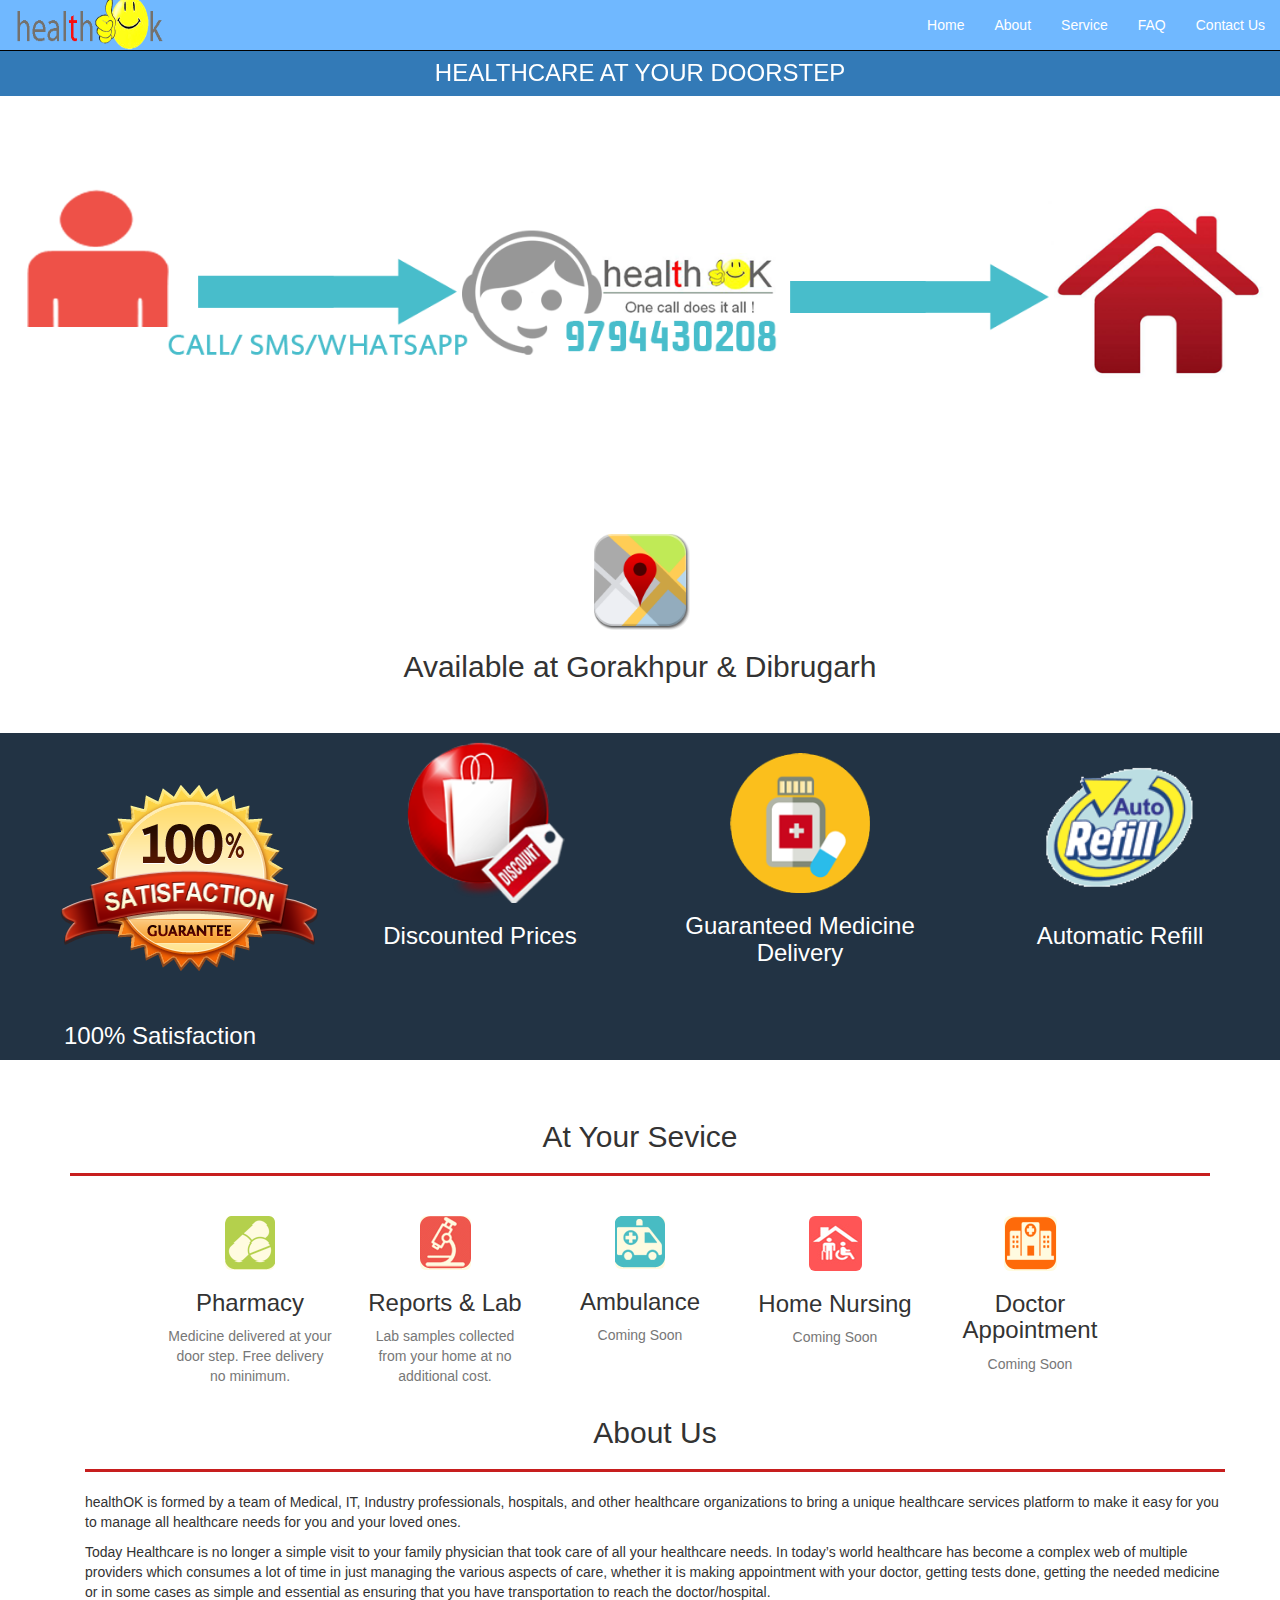
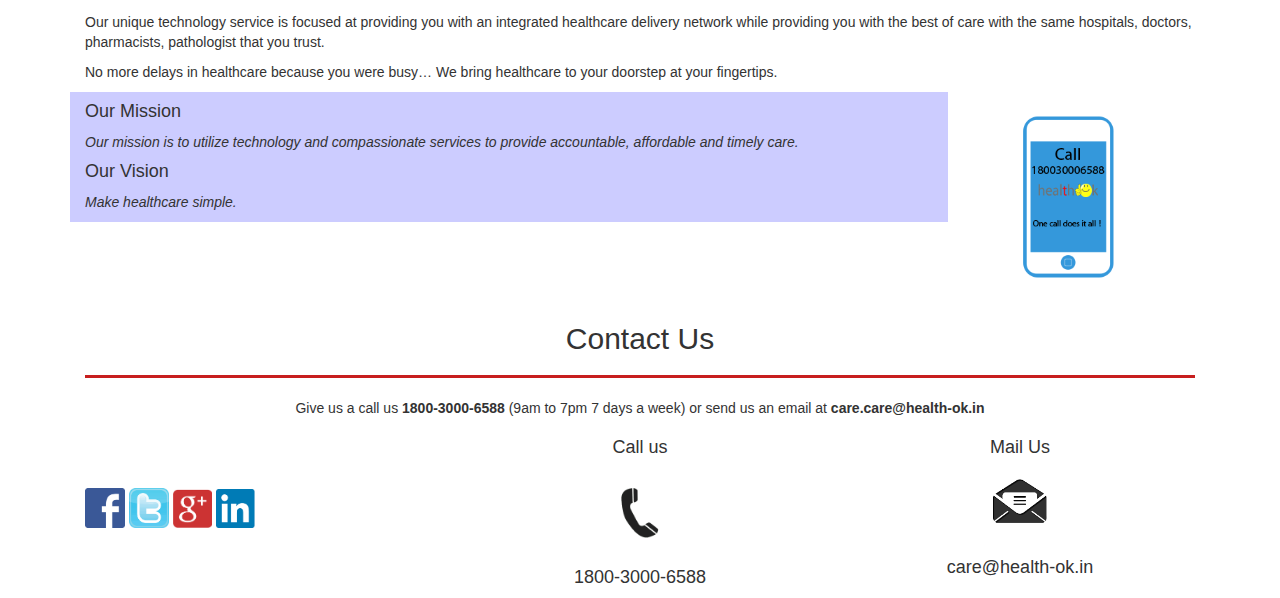
<file: index.html>
<!DOCTYPE html>
<html lang="en">
<head>
  <title>
  healthOk
  </title>
  <link rel="icon" href="images/heart.jpg" type="image/png" style="width:20px; height:10px;">
  <meta charset="utf-8">
  <meta name="description" content="utilizes technology and compassionate services to provide accountable, affordable and timely care.">
   <meta name="keywords" content="healthok,health-ok,health ok,medicine,online medicine,online pharmacy,online pathology ">
  <meta name="viewport" content="width=device-width, initial-scale=1">
  <link rel="stylesheet" type="text/css" href="./WebContent/css/mystyleboot.css">
  <link rel="stylesheet" href="http://maxcdn.bootstrapcdn.com/bootstrap/3.3.4/css/bootstrap.min.css">
  <script src="https://ajax.googleapis.com/ajax/libs/jquery/1.11.1/jquery.min.js"></script>
  <script src="http://maxcdn.bootstrapcdn.com/bootstrap/3.3.4/js/bootstrap.min.js"></script>
  <script src="http://ajax.googleapis.com/ajax/libs/jquery/1.11.2/jquery.min.js"></script>
  <script src="./WebContent/js/addjquery.js" type="text/javascript"></script>
   <script>
$(document).ready(function(){

    $("#one").click(function(){
        $("#p4").hide();
         $("#p1").toggle();
     });
    $("#two").click(function(){
        $("#p1").hide();
        $("#p4").toggle();
       });
	
    
});
</script>
  
</head>
<body>
<nav class="navbar navbar-default navbar-fixed-top" style="background: #70B8FF;border-color: black; " >
  <div class="container-fluid">
    <div class="navbar-header">
      <button type="button" class="navbar-toggle" data-toggle="collapse" data-target="#myNavbar">
        <span class="icon-bar"></span>
        <span class="icon-bar"></span>
        <span class="icon-bar"></span> 
      </button>
      
            <a href="#" class="navbar-brand" id="healthok"><img src="./WebContent/images/Logo.png" style="height:70px; width:150px; margin-top:-20px"></a>
    </div>
    <div class="collapse navbar-collapse" id="myNavbar">
      <ul class="nav navbar-nav navbar-right" style="color:balck;">
        <li id="home"><a href="#"><font color="white">Home</font></a></li>
        <li id="about"><a href="#"><font color="white">About</font></a></li>
        <li id="services"><a href="#"><font color="white">Service</font></a></li> 
        <li><a href="./WebContent/html/faq.html"><font color="white">FAQ</font></a></li> 
        <li id="contact"><a href="#"><font color="white">Contact Us</font></a></li> 
      </ul>
    </div>
  </div>
</nav>
<br>

<div class="fluid-container">
  <br>
  <div id="myCarousel" class="carousel slide bg-primary text-center" data-ride="carousel">

    <div class="carousel-inner" style="width:100%;  role="listbox">
      <div class="item active">
       <h3>HEALTHCARE AT YOUR DOORSTEP</h3>
      </div>

      <div class="item">
      <h3>PATHOLOGY TEST AND REPORT-FREE SAMPLE COLLECTION FROM HOME</h3>
      </div>
    
      <div class="item">
       <h3>CALL US AT <b>180030006588</b> OR WHATSAPP AT <b>9794430208</b></h3>
      </div>

      <div class="item">
       <h3> MEDICINE DELIVERY AT YOUR DOORSTEP- FREE DELIVERY</h3>
             </div>
    </div>
  </div>
</div>


<div class="container-fluid">
<img src="./WebContent/images/process.png" width="100%">
</div>
<div class="container text-center">
<div class="row">
<div class="col-sm-12">
<img src="./WebContent/images/map.png" width="100px" height="100px">
<h2 id="atservices" >Available at Gorakhpur & Dibrugarh</h2>
<br><br>
</div>
</div>
</div>
<div class="container-fluid" style="background-color:#223344">
<div class="row text-center">
<div class="col-md-3">
<br>
<img src="./WebContent/images/satisfaction.png">
<br>
<font color="white"><h3>100% Satisfaction</h3></font>
</div>
<div class="col-md-3">
<img src="./WebContent/images/discount.png" width="180px" height="170px">
<font color="white"><h3>Discounted Prices</h3></font>
</div>
<div class="col-md-3">
<br>
<img src="./WebContent/images/free.png" width="140px" height="140px">
<br>
<font color="white"><h3>Guaranteed Medicine Delivery</h3></font>
</div>
<div class="col-md-3" id="refill">
<br>
<img src="./WebContent/images/refill.gif" width="150px" height="150px">
<br>
<font color="white"><h3>Automatic Refill</h3></font>
</div>

</div>

</div>


<div class="container">
<div class="row">
<div class="col-sm-12">
<br>
<br>
<h2 class="text-center section-heading" style="display: block;">At Your Sevice</h2>
<hr class="primary" style="border-top: 3px solid #C71E1E;">
</div>
</div>
</div>
<div class="container" id="scroll">
<br>
<div class="row">
<div class="col-sm-1"></div>
<div class="col-sm-2" id="scroll1">
     <div class="service-box" id="one">
       <img src="./WebContent/images/med.png" class="img-rounded img-responsive img-center" alt="image" style="display: block; margin-left: auto; margin-right: auto;">
         <h3 class="text-center">Pharmacy</h3></div></a>
         <p class="text-muted text-center">Medicine delivered at your door step. Free delivery no minimum.</p>
    </div>
<div class="col-sm-2" id="scroll2">
     <div class="service-box" id="two">
         <img src="./WebContent/images/report.png" class="img-rounded img-responsive img-center" alt="image" style="display: block; margin-left: auto; margin-right: auto;">
         <h3 class="text-center">Reports & Lab</h3>
         </div></a>
         <p class="text-muted text-center">Lab samples collected from your home at no additional cost.</p>
    </div>
    <div class="col-sm-2" id="scroll3">
     <div class="service-box" id="three">
         <img src="./WebContent/images/ambulance.png" class="img-rounded img-responsive img-center" alt="image" style="display: block; margin-left: auto; margin-right: auto;">
         <h3 class="text-center">Ambulance</h3>
         </div> 
         <p class="text-muted text-center">Coming Soon</p>
    </div>
<div class="col-sm-2" id="scroll4">

     <div class="service-box" id="four">
         <img src="./WebContent/images/nursing.jpg" class="img-rounded img-responsive img-center" alt="image" style="display: block; margin-left: auto; margin-right: auto;">
         <h3 class="text-center">Home Nursing</h3></div></a>
         <p class="text-muted text-center" id="pharma">Coming Soon</p>
    </div>
     
     <div class="col-sm-2" id="scroll5">

     <div class="service-box" id="five">
         <img src="./WebContent/images/hospital.png" class="img-rounded img-responsive img-center" alt="image" style="display: block; margin-left: auto; margin-right: auto;">
         <h3 class="text-center">Doctor Appointment</h3></div></a>
         <p class="text-muted text-center" id="pharma">Coming Soon</p>
    </div>
    <div class="col-sm-2"></div>
    </div>
    
    <div class="container">
    <div class="row">
    <div id="p1" style="display: none;">
    <h2 class="text-center section-heading text-primary" style="display: block;">Pharmacy</h2>
    <div class="col-sm-4">
    <img src="./WebContent/images/Untitled.png" alt="image" width=100%; height=110%;" >
    <br>
    <br>
    </div>
    <div class="col-sm-8">
   <p> healthOk is an easy and reliable way to get your medications. No more hassle of

        checking at multiple pharmacies to know if the medicine is available.<br>
     We deliver authentic medicine at discounted price to your home.   
   </p>
   <h4>Our unique offerings</h4>
   <ol type="1">
  <li>Free Delivery – No minimum order.</li>
  <li>Pharmacist consultation</li>
  <li>Automatic refill</li>
  <li>Medication Reminder</li>
</ol>
   </ol>
   </div>
    </div>
    </div>
    </div>
    
<div id="p2" style="display:none">
    <h2 class="text-center section-heading text-primary" style="display: block;">Ambulance</h2>
<p >Very soon we will start 24*7 Ambulance Service. Other features of this service will be updated soon</p>
</div>
<div id="p3" style="display:none">
    <h2 class="text-center section-heading text-primary" style="display: block;">Doctor Appointment</h2>
<p >Very soon we will start 24*7 Doctor Appointment Service. Other features of this service will be updated soon</p>
</div>

<div class="container">
    <div class="row">
    <div id="p4" style="display: none;">
    <h2 class="text-center section-heading text-primary" style="display: block;">Reports & Lab</h2>
    <div class="col-sm-4">
    <img src="./WebContent/images/pathology.jpg" alt="image" width=100%; height=100%;" >
    <br>
    <br>
    </div>
    <div class="col-sm-8">
   <p> Now get lab work done from the comfort of your home with the convenience and
    reliability of healthOK.
   </p>
   <h4>Our unique offerings</h4>
   <ol type="1">
  <li>Free sample collection – No minimum</li>
  <li>Competitive rates</li>
  <li>Lab reports available online – never lose your report</li>
  <li>Lab reports directly forwarded to your doctor.</li>
</ol> 
   </div>
    </div>
    </div>
    </div>


<div class="container"  id="aboutus">
<h2 class="text-center section-heading" style="display: block;">About Us</h2>
<hr class="primary" style="border-top: 3px solid #C71E1E;">
<p> healthOK is formed by a team of Medical, IT, Industry professionals, hospitals, and other healthcare 

organizations to bring a unique healthcare services platform to make it easy for you to manage all 

healthcare needs for you and your loved ones.   </p>
<p>Today Healthcare is no longer a simple visit to your family physician that took care of all your

healthcare needs. In today’s world healthcare has become a complex web of multiple providers 

which consumes a lot of time in just managing the various aspects of care, whether it is making 

appointment with your doctor, getting tests done, getting the needed medicine or in some cases as 

simple and essential as ensuring that you have transportation to reach the doctor/hospital.</p>
<p>Our unique technology service is focused at providing you with an integrated healthcare delivery 

network while providing you with the best of care with the same hospitals, doctors, pharmacists, 

pathologist that you trust.</p>
<p>No more delays in healthcare because you were busy… We bring healthcare to your doorstep at your 

fingertips.</p>
 <div class="row">
   <div class="col-sm-9" style="background-color:#CCCCFF;">
   <h4>Our Mission</h4>
   <p><i>Our mission is to utilize technology and compassionate services to provide accountable, affordable and timely care.</i>
  </p>
  <h4>Our Vision</h4>
   <p><i>Make healthcare simple.</i> </p>
   </div>
   
    <div class="col-sm-3">
    <img src="./WebContent/images/aboutus.png" alt="image" width=80%; height=100%;" >
   
   </div>
  </div>
</div>
<div class="container-fluid" style="height:200px; width:100%;" id="contactus">
<h2 class="text-center section-heading" style="display: block;">Contact Us</h2>
<hr class="primary" style="border-top: 3px solid #C71E1E;">
<p class="text-center"> Give us a call us <b>1800-3000-6588</b> (9am to 7pm 7 days a week) or send us an email at <b>care.care@health-ok.in</b></p>
<div class="row">
<div class="col-sm-4">
<br>
<br>
<br>
<a href="#"><img src="./WebContent/images/facebook.png" width="40px" height="40px"></a>
<a href="#"><img src="./WebContent/images/twiiter.png" width="40px" height="40px"></a>
<a href="#"><img src="./WebContent/images/google.png" width="39px" height="39px"></a>
<a href="#"><img src="./WebContent/images/link.png" width="39px" height="39px"></a>
<br>
</div>
<div class="col-sm-4">
<h4 class="text-center">Call us</h4>
<br>
<img src="./WebContent/images/iconphone.png" width="50px" height="50px" class="img-rounded img-responsive img-center" alt="image" style="display: block; margin-left: auto; margin-right: auto;">
<br>
<h4 class="text-center">1800-3000-6588 <br></h4>
</div>
<div class="col-sm-4">
<h4 class="text-center">Mail Us</h4>
<a href="mailto: care@health-ok.in"><img src="./WebContent/images/mail.png" width="60px" height="60px" class="img-rounded img-responsive img-center" alt="image" style="display: block; margin-left: auto; margin-right: auto;"></a>

<br>
<h4 class="text-center">care@health-ok.in</h4>
</div>
<div class="col-sm-4">


</div>
</div>
</html>
</file>
<file: WebContent/css/mystyleboot.css>
@CHARSET "ISO-8859-1";

.navbar-inverse .navbar-fnt {
    color: #FFFFFF;
}
.well{
background-color: rgb(22, 105, 173);
}
.item{
    display: none;
    position: relative;
    .transition(.6s ease-in-out left);
}
</file>
